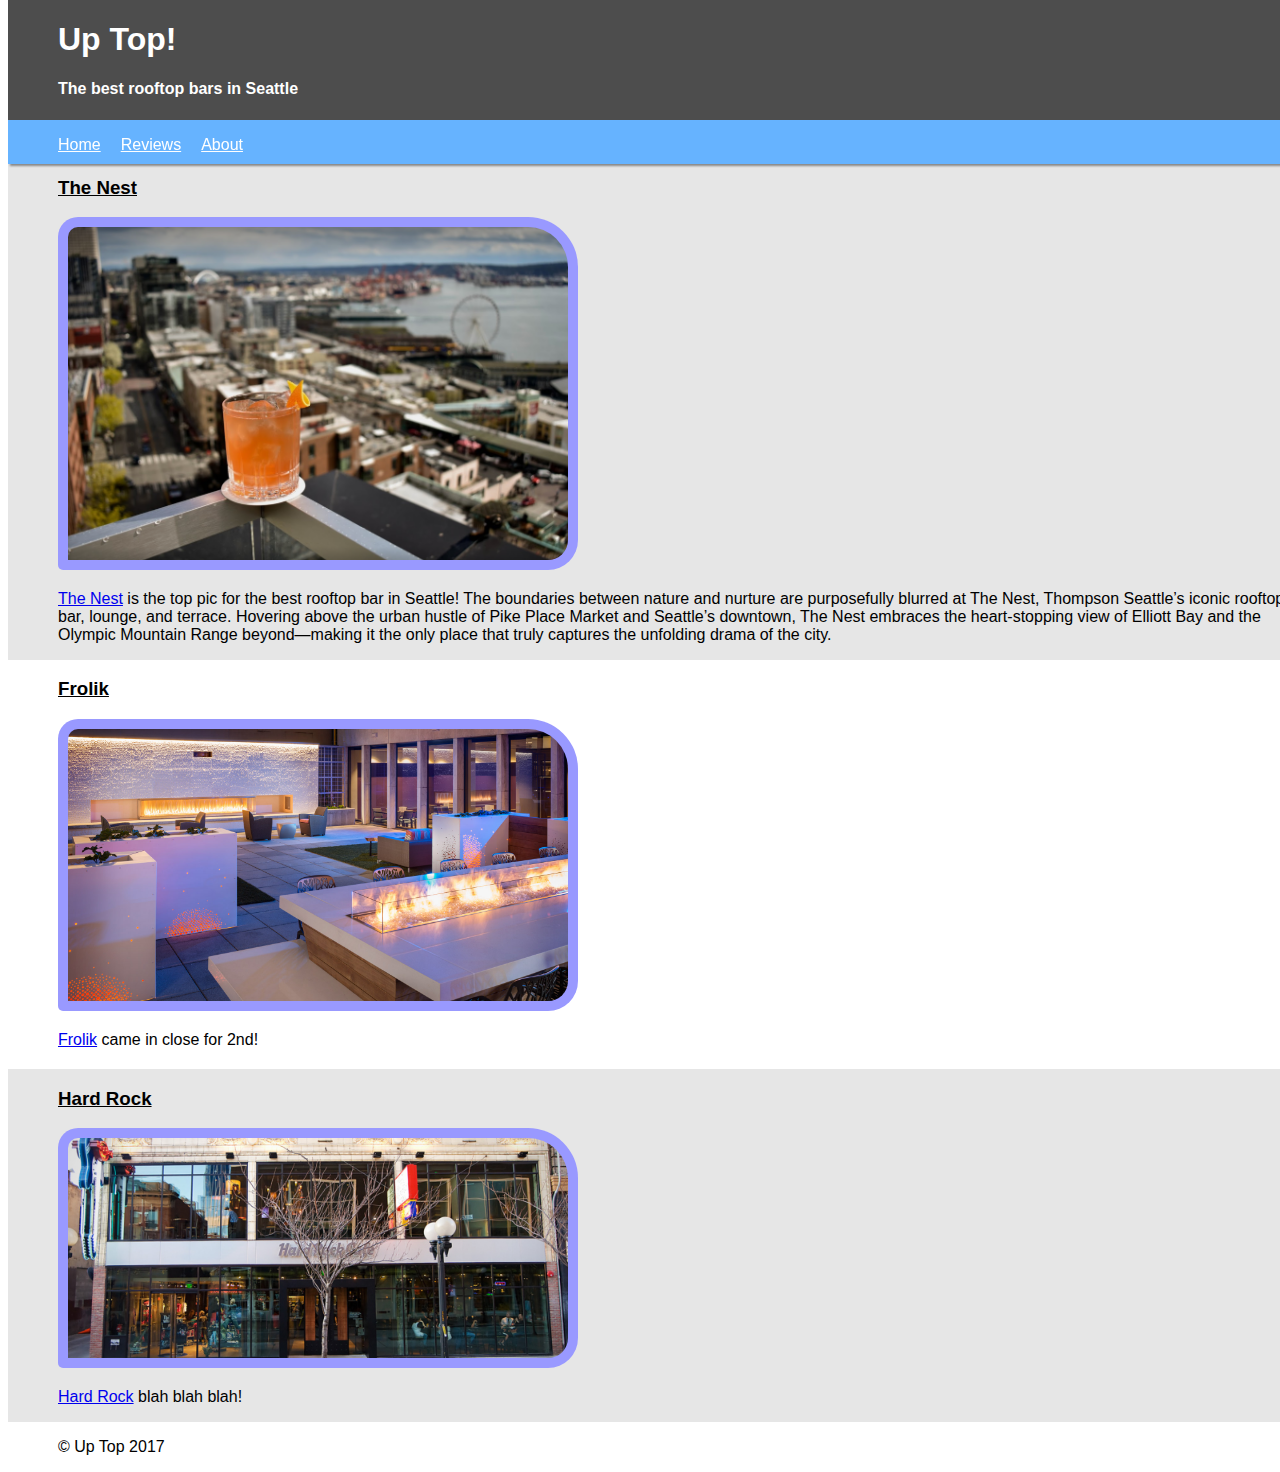
<file: index.html>
<!DOCTYPE html>
<html>
  <head>
    <link rel="stylesheet" type="text/css" href="mystyle.css">
    <link rel="shortcut icon" type="image/png" href="images/favicon.png"/>
    <!-- this is html-->
    <!-- head is where we can tell the browser things we dont want the user to see -->
    <title>Up Top</title>
  </head>
  <body>
    <!-- Body is where we write content we want to have show up in the browser -->
    <header>
      <h1>Up Top!</h1>
      <h2>The best rooftop bars in Seattle</h2>
    </header>
    <nav>
      <ul>
        <a href="index.html">Home</a>
        <a href="reviews.html">Reviews</a>
        <a href="about.html">About</a>
      </ul>
    </nav>
    <section>
        <article class="greybar">
          <h3>
            <u>The Nest</u>
          </h3>
          <img src="images/the-nest.png">
          <p>
            <a href="http://www.thompsonhotels.com/hotels/seattle/thompson-seattle/restaurant-bars/the-nest?utm_source=local&utm_campaign=gmb&utm_medium=organic"
            target= "_blank">
              The Nest</a> is the top pic for the best rooftop bar in Seattle!
              The boundaries between nature and nurture are purposefully blurred at The Nest, Thompson Seattle’s iconic rooftop bar, lounge, and terrace. Hovering above the urban hustle of Pike Place Market and Seattle’s downtown, The Nest embraces the heart-stopping view of Elliott Bay and the Olympic Mountain Range beyond—making it the only place that truly captures the unfolding drama of the city.
          </p>
        </article>

      <article class="whitebar">
        <h3>
          <u>Frolik</u>
        </h3>
          <img src="images/frolik.jpg">
        <p>
          <a href="http://frolik.motifseattle.com/" target="_blank">Frolik</a> came in close for 2nd!
        </p>
      </article>

      <article class="greybar">
        <h3>
          <u>Hard Rock</u>
        </h3>
          <img src="images/hard-rock.jpg">
        <p>
          <a href="http://www.hardrock.com/cafes/seattle/" target="_blank">Hard Rock</a> blah blah blah!
        </p>
      </article>

    </section>
    <footer>
      <p>
        &copy; Up Top 2017
      </p>
    </footer>
    <aside>
    </aside>
  </body>
</html>
</file>
<file: mystyle.css>
/* Note to students: Some properties are given to you to fill out,
others you can modify as they stand, and if you have time,
there are definitely some properties you should add!*/

h2{
  font-size:12pt;
}
h3{
  padding-left: 50px;
}

img
{
  padding: 10px 10px 10px 10px;
  border-radius: 20px 50px 30px 5px;
  background: #9999ff;
  padding-bottom: 10px;
  max-width: 500px;
  max-height: 450px;
  margin-left: 50px;
}

.greybar {
  background-color:#e6e6e6;
  font-size: ;
  font-family: helvetica;
  display: block;
  overflow: hidden;
  width: 100%; /* Full width */
}

.whitebar {
  background-color:white;
  font-size: ;
  font-family: helvetica;
  display: inline-block;
  overflow: hidden;
  width: 100%; /* Full width */

}

body {
   height: 100%;
   padding-top: 100px;
   padding-left: 0px;
   font-family: helvetica;
   width: 100%;
 }

section {
   height: 100%;
   padding-top: 50px;
}

header {
    background-color:#4d4d4d;
    font-size: ;
    font-family: helvetica;
    color: white;
    display: block;
    overflow: hidden;
    position: fixed; /* Set the navbar to fixed position */
    top: 0; /* Position the navbar at the top of the page */
    width: 100%; /* Full width */
    height: 150px;
    padding-left: 50px;


}

nav {
    overflow: hidden;
    background-color:  #66b3ff;
    position: fixed; /* Set the navbar to fixed position */
    top: 120px; /* Position the navbar at the top of the page */
    width: 100%; /* Full width */
    box-shadow: 2px 2px 2px #888888;

}

nav a {
    float: left;
    display: block;
    color: white;
    text-align: center;
    padding: 0px 10px 10px 10px;
    text-decoration: underline;
}


}
footer {
  width: 100%;
  height: 150px;
  position: fixed;
  bottom: 0px;
  left: 0px;
}

p{
  padding-left: 50px;
}




/* The navigation bar */
</file>
